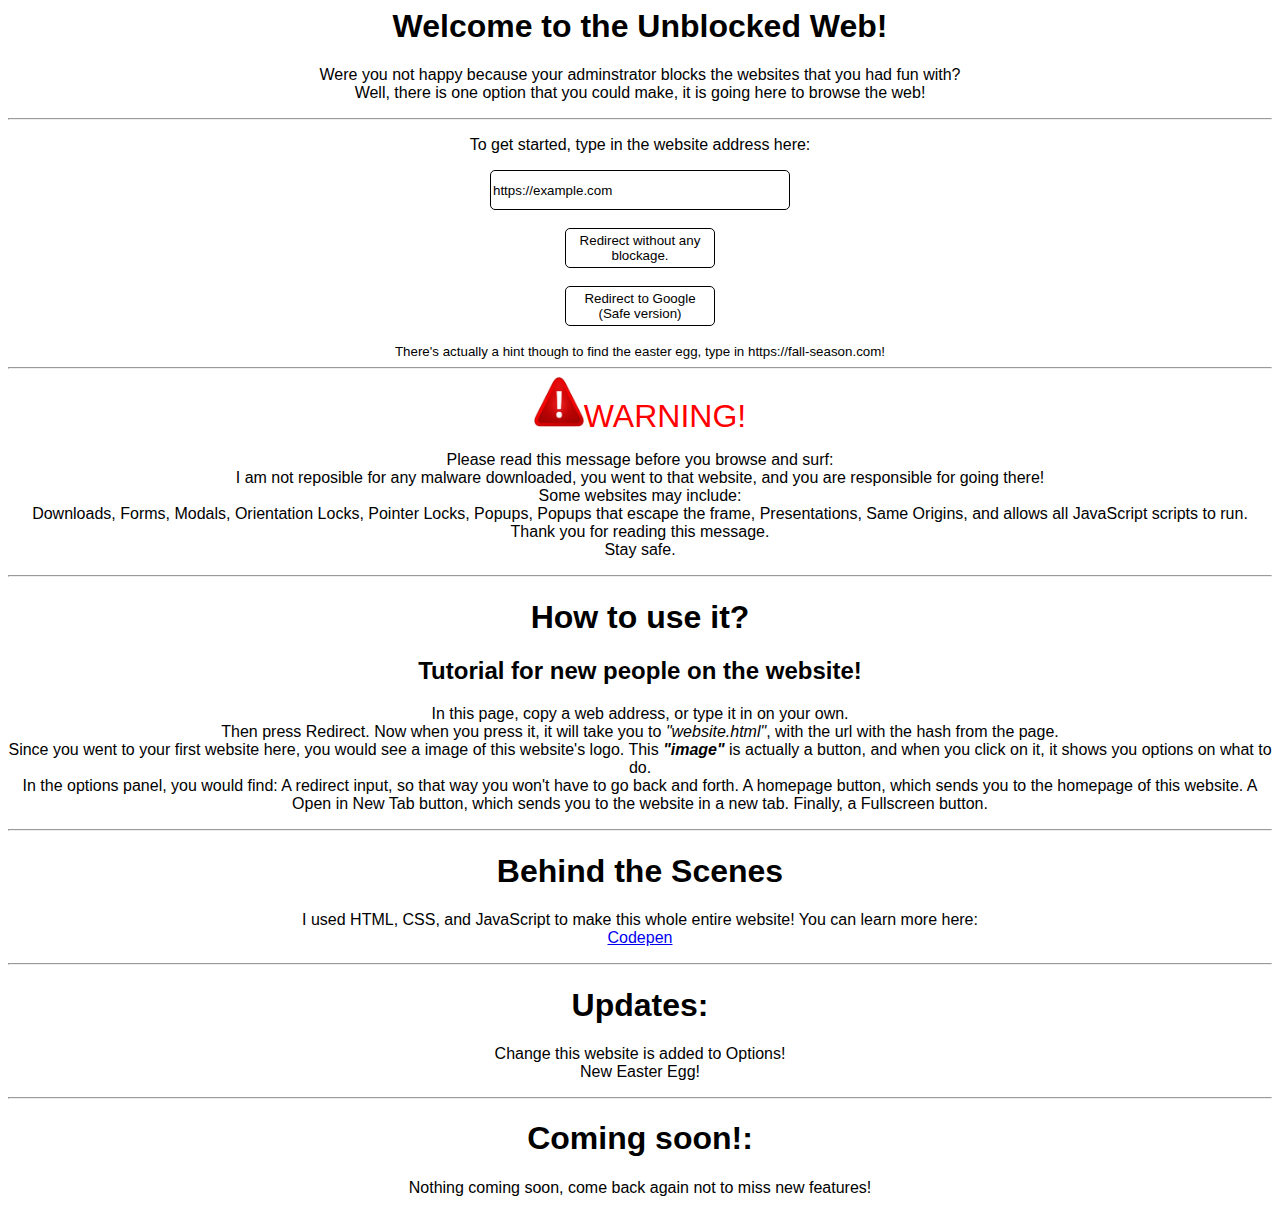
<file: index.html>
<html>
    <head>
        <title>
            Unblocked Web
        </title>
        <link rel="shortcut icon" href="icon.png">
        <link rel="stylesheet" href="style.css">
         <link rel="manifest" href="manifest.json">
    <script>
        //if browser support service worker
        if('serviceWorker' in navigator) {
          navigator.serviceWorker.register('sw.js');
        };
      </script>
    </head>
    <body>
        <center>
            <h1>
                Welcome to the Unblocked Web!
            </h1>
            <p>
                Were you not happy because your adminstrator blocks the websites that you had fun with?
                <br>
                Well, there is one option that you could make, it is going here to browse the web!
            </p>
            <hr>
            <p>
                To get started, type in the website address here:
            </p>
            <input type="text" placeholder="Type your URL here..." value="https://example.com" id="address">
            <br>
            <br>
            <button id="browse">
                Redirect without any blockage.
            </button>
            <br>
            <br>
            <button id="googleSearch">
                Redirect to Google (Safe version)
            </button>
            <br>
            <br>
            <small>
                There's actually a hint though to find the easter egg, type in https://fall-season.com!
            </small>
            <script>
                document.querySelector("#googleSearch").addEventListener("click", () => {
                    let input = document.querySelector("#address");
                    input.value = "https://www.google.com/?igu=1";
                    setTimeout(() => {
                        let browseBtn = document.querySelector("#browse");
                        browseBtn.click();
                    }, 500);
                });
            </script>
            <hr>
            <img height="50" width="50" src="warning.png"><span style="font-size: 2em; color: red;">WARNING!</span>
            <p>
                Please read this message before you browse and surf:
                <br>
                I am not reposible for any malware downloaded, you went to that website, and you are responsible for going there!
                <br>
                Some websites may include:
                <br>
                Downloads, Forms, Modals, Orientation Locks, Pointer Locks, Popups, Popups that escape the frame, Presentations, Same Origins, and allows all JavaScript scripts to run.
                <br>
                Thank you for reading this message.
                <br>
                Stay safe.
            </p>
            <hr>
            <h1>
                How to use it?
            </h1>
            <h2>
                Tutorial for new people on the website!
            </h2>
            <p>
                In this page, copy a web address, or type it in on your own.
                <br>
                Then press Redirect. Now when you press it, it will take you to <i>"website.html"</i>, with the url with the hash from the page.
                <br>
                Since you went to your first website here, you would see a image of this website's logo. This <b><i>"image"</i></b> is actually a button, and when you click on it, it shows you options on what to do.
                <br>
                In the options panel, you would find: A redirect input, so that way you won't have to go back and forth. A homepage button, which sends you to the homepage of this website. A Open in New Tab button, which sends you to the website in a new tab. Finally, a Fullscreen button.
            </p>
            <hr>
            <h1>
                Behind the Scenes
            </h1>
            <p>
                I used HTML, CSS, and JavaScript to make this whole entire website! You can learn more here:
                <br>
                <a href="https://codepen.io">Codepen</a>
            </p>
            <hr>
            <h1>
                Updates:
            </h1>
            <p>
                Change this website is added to Options!
                <br>
                New Easter Egg!
            </p>
            <hr>
            <h1>
                Coming soon!:
            </h1>
            <p>
               Nothing coming soon, come back again not to miss new features!
            </p>
        </center>
        <script src="scripts.js"></script>
    </body>
</html>
</file>
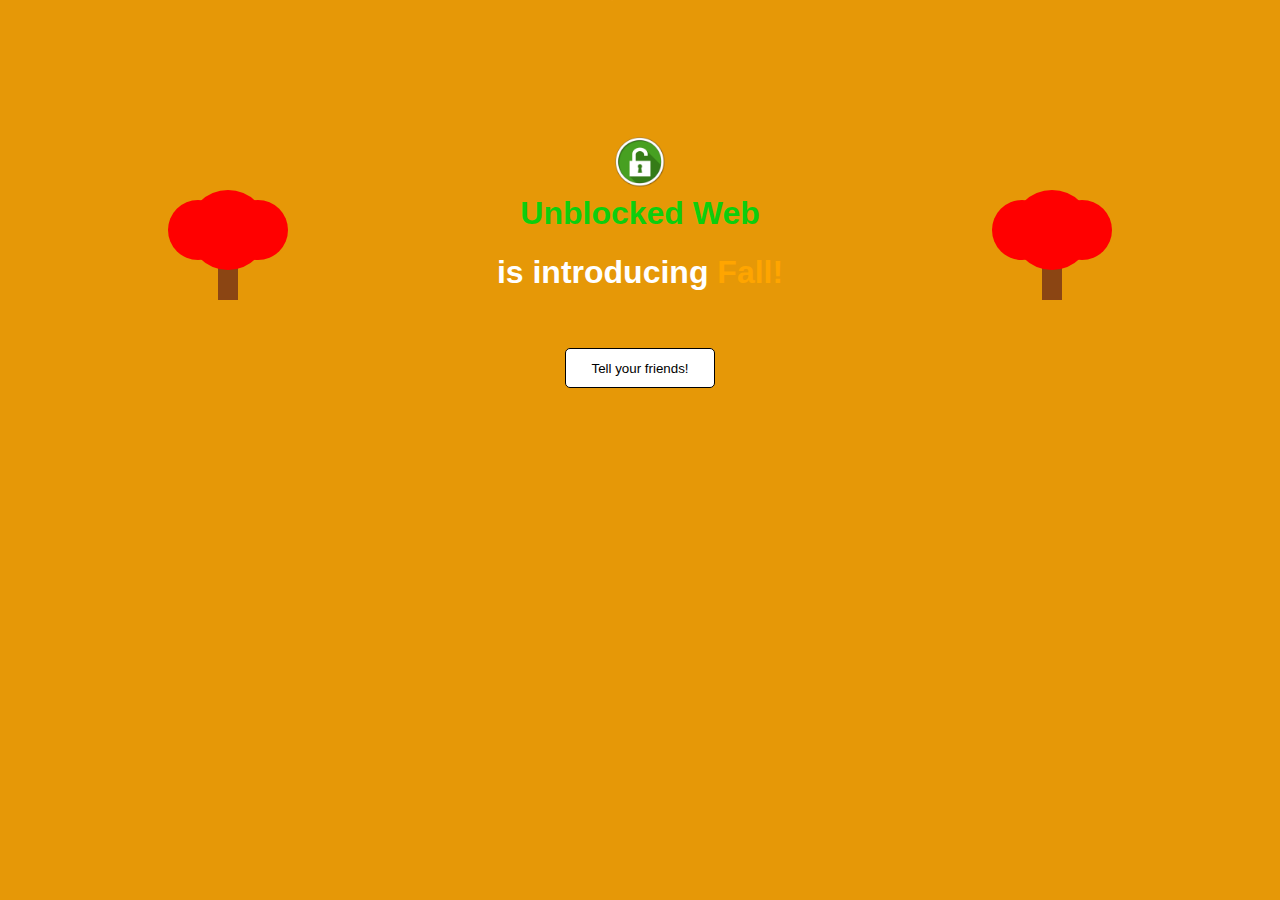
<file: fall.html>
<!DOCTYPE html>
<html lang="en">
<head>
    <meta charset="UTF-8">
    <title>
        Happy Fall!
    </title>
    <link rel="shortcut icon" href="icon.png">
    <link rel="stylesheet" href="style.css">
    <style>
        html, body {
            background: rgb(230, 152, 7);
        }
        .title {
            color: rgb(13, 206, 13);
        }
        h1 {
            color: white;
        }
        .title, h1, p {
            font-family: Arial;
        }
        @keyframes fall {
            from {
                position: absolute;
                top: -150px;
                left: 43%;
            }
            to {
                position: absolute;
                top: 15px;
                left: 43%;
            }
        }
        .turkey {
            transition: 2s ease-in-out;
        }
    </style>
</head>
<body>
    <center>
        <img src="turkey.png" height="150" width="150" style="transform: rotate(-12deg); position: absolute; top: -150px; left: 43%;" class="turkey">
        <br>
        <br>
        <br>
        <br>
        <br>
        <br>
        <h1 class="title">
            <span style="height: 50px; width: 50px; content: url('icon.png');"></span>
            <br>
            Unblocked Web
        </h1>
        <h1>
            is introducing <span style="color: orange;" id="fallWord">Fall!</span>
        </h1>
        <br>
        <br>
        <button onclick="navigator.clipboard.writeText('https://mark6132014.github.io/fall.html'); copiedTxt();" id="copy">
            Tell your friends!
        </button>
        <br>
        <br>
        <p style="color: white; display: none;" id="copied">
            Copied!
        </p>
        <svg width="200" height="300" xmlns="http://www.w3.org/2000/svg" style="position: absolute; top: 100px; left: 10%;">
            <!-- Tree trunk -->
            <rect x="90" y="150" width="20" height="50" fill="saddlebrown"></rect>
            <!-- Tree leaves -->
            <circle cx="100" cy="130" r="40" fill="red" id="bush1"></circle>
            <circle cx="70" cy="130" r="30" fill="red" id="bush2"></circle>
            <circle cx="130" cy="130" r="30" fill="red" id="bush3"></circle>
        </svg>
        <svg width="200" height="300" xmlns="http://www.w3.org/2000/svg" style="position: absolute; top: 100px; right: 10%;">
            <!-- Tree trunk -->
            <rect x="90" y="150" width="20" height="50" fill="saddlebrown"></rect>
            <!-- Tree leaves -->
            <circle cx="100" cy="130" r="40" fill="red" id="bush1"></circle>
            <circle cx="70" cy="130" r="30" fill="red" id="bush2"></circle>
            <circle cx="130" cy="130" r="30" fill="red" id="bush3"></circle>
        </svg>
    </center>
    <script>
        let word = document.querySelector("#fallWord");
        let copied = document.querySelector("#copied");
        let copyBtn = document.querySelector("#copy");
        function changeColors() {
            word.style.color = "red";
            setTimeout(() => {
                word.style.color = "orange";
            }, 500);
        }
        function copiedTxt() {
            copied.style.display = "block";
            copyBtn.style.display = "none";
            setTimeout(() => {
                copied.style.display = "none";
                copyBtn.style.display = "block";
            }, 3000);
        }
        function animate() {
                document.querySelector(".turkey").style.position = "absolute";
                document.querySelector(".turkey").style.top = "-150px";
                document.querySelector(".turkey").style.left = "43%";
                document.querySelector(".turkey").style.animation = "fall 5s forwards";
                document.querySelector(".turkey").style.position = "absolute";
                document.querySelector(".turkey").style.top = "15px";
                document.querySelector(".turkey").style.left = "43%";
        }
        setInterval(changeColors, 1000);
        setTimeout(animate, 2000);
    </script>
</body>
</html>
</file>
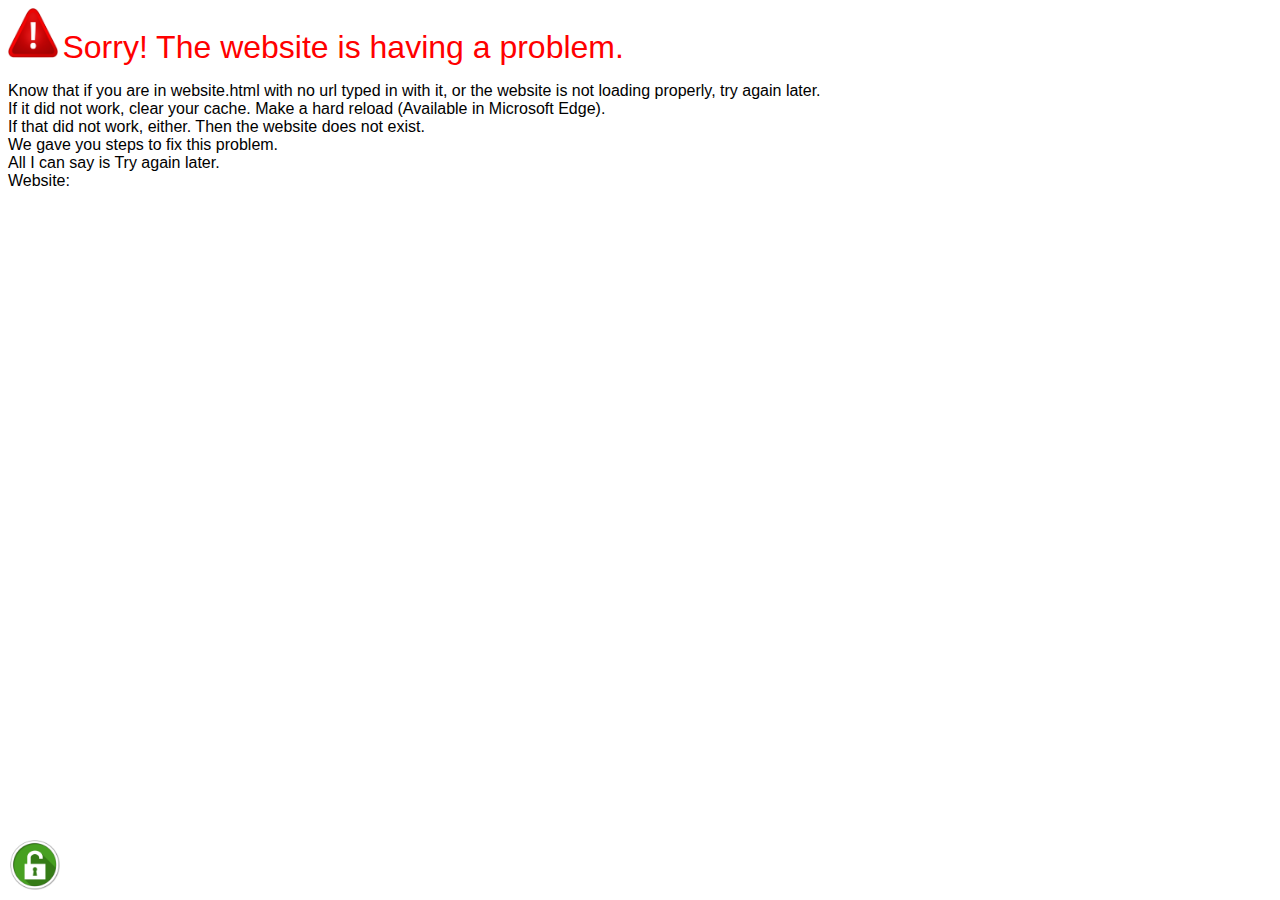
<file: website.html>
<html>
    <head>
        <title>
            Unblocked Web
        </title>
        <link rel="shortcut icon" href="icon.png">
        <link rel="stylesheet" href="style.css">
        <meta charset="UTF-8">
        <base target="_blank">
        <style>
        @keyframes fadein {
            from {
                opacity: 0;
            }
            to {
                opacity: 1;
            }
        }
        @keyframes fadeout {
            from {
                opacity: 1;
            }
            to {
                opacity: 0;
            }
        }
        html, body, .shadow {
            transition: 0.9 ease-in-out;
        }
            .shadow {
                animation-iteration-count: 1;
            }
    </style>
    </head>
    <body style="overflow: hidden;">
        <img src="warning.png" height="50" width="50">
        <span style="font-size: 2em; color: red;">
            Sorry! The website is having a problem.
        </span>
        <p id="instructions">
            Know that if you are in website.html with no url typed in with it, or the website is not loading properly, try again later.
            <br>
            If it did not work, clear your cache. Make a hard reload (Available in Microsoft Edge).
            <br>
            If that did not work, either. Then the website does not exist.
            <br>
            We gave you steps to fix this problem.
            <br>
            All I can say is Try again later.
        </p>
        <iframe style="height: 100vh; width: 100%; position: absolute; top: 0; left: 0; border: none; z-index: 1;" src="" id="website" referrerpolicy="no-referrer" allowfullscreen></iframe>
        <div class="shadow" style="background: rgb(0 0 0 / 86%); height: 100vh; width: 100%; position: fixed; top: 0; left: 0; z-index: 1; display: none;">
            <div class="options" style="height: 88vh; width: 65%; background: white; position: fixed; top: 5%; left: 15%; z-index: 1; border-radius: 5px; color: black; text-align: center; overflow-y: scroll; overflow-x: hidden;">
                <header style="background: #368bf7; color: white; font-family: Arial, sans-serif; text-align: center; height: 50px; width: 100%; position: absolute; top: 0; left: 0; border-top-left-radius: 5px; border-top-right-radius: 5px;">
                    <h2><b>
                        Options
                    </b></h2>
                </header>
    
    <br><br>
    <br>
                <input type="text" placeholder="Type in a URL..." style="width: 350px;" id="redirectInput">
                <br>
                <button id="redirect" style="width: 350px;">
                Redirect
            </button>
            <br>
            <br>
            <button id="resetWebsite" style="width: 350px;">
                Reset
            </button>
            <hr>
            <h1>
                Customize this website
            </h1>
            <p>
                This will let you change and create attributes to the website.
                <br>
                Only with HTML.
            </p>
            <p>
                Or if you don't know HTML, <a href="https://w3schools.com">
                    Learn here!
                </a>
            </p>
            <br>
            <select id="attribute">
                <option>
                    allowfullscreen
                </option>
                <option>
                    allow
                </option>
                <option>
                    sandbox
                </option>
                <option>
                    loading
                </option>
                <option>
                    referrerpolicy
                </option>
            </select>
            <select id="values">
                <optgroup label="allow Attributes">
                    <option>
                        payment
                    </option>
                    <option>
                        fullscreen
                    </option>
                </optgroup>
                <optgroup label="sandbox Attributes">
                    <option>
                        allow-forms
                    </option>
                    <option>
                        allow-same-origin
                    </option>
                    <option>
                        allow-scripts
                    </option>
                    <option>
                        allow-top-navigation
                    </option>
                    <option>
                        allow-popups
                    </option>
                    <option>
                        allow-modals
                    </option>
                    <option>
                        allow-presentation
                    </option>
                    <option>
                        allow-downloads
                    </option>
                </optgroup>
                <optgroup label="loading Attribute">
                    <option>
                        eager
                    </option>
                    <option>
                        lazy
                    </option>
                </optgroup>
                <optgroup label="referrerpolicy Attribute">
                    <option>
                        no-referrer
                    </option>
                    <option>
                        no-referrer-when-downgrade
                    </option>
                    <option>
                        origin
                    </option>
                    <option>
                        origin-when-cross-origin
                    </option>
                    <option>
                        same-origin
                    </option>
                    <option>
                        strict-origin
                    </option>
                    <option>
                        strict-origin-when-cross-origin
                    </option>
                    <option>
                        unsafe-url
                    </option>
                </optgroup>
                <optgroup label="Booleans">
                    <option>
                        true
                    </option>
                    <option>
                        false
                    </option>
                </optgroup>
                <optgroup label="Empty Value">
                    <option></option>
                </optgroup>
            </select>
            <br>
            <br>
            <button id="setAttribute">
                Set Attribute!
            </button>
            <p>
                This can't be undone, unless you press the Reset button.
            </p>
            <hr>
            <h1>
                Recommended Websites to go to:
            </h1>
            <p>
                Some may be unblocked, some may be blocked due to security policies.
            </p>
            <style>
                .shadow .options .redirectSec {
                    height: 50px;
                    width: 100%;
                }
            </style>
            <script>
                function GoogleSite(site) {
                    document.querySelector("#redirectInput").value = site;
                    setTimeout(() => {
                        document.querySelector("#redirect").click();
                    }, 500);
                }
                function Gmail() {
                    document.querySelector("#redirectInput").value = "mailto:";
                }
            </script>
            <div class="redirectSec" onclick="GoogleSite('https://www.google.com/?igu=1');">
                <img style="height: 50px; width: 50px; float: left;" src="google.png">
                <p style="float: right;">
                    Google
                </p>
            </div>
            <br>
            <div class="redirectSec" onclick="GoogleSite('https://www.translate.google.com');">
                <img style="height: 50px; width: 50px; float: left;" src="google_translate.png">
                <p style="float: right;">
                    Google Translate
                </p>
            </div>
            <br>
            <div class="redirectSec" onclick="GoogleSite('https://www.slides.google.com');">
                <img style="height: 50px; width: 50px; float: left;" src="google_slides.png">
                <p style="float: right;">
                    Google Slides
                </p>
            </div>
            <br>
            <div class="redirectSec" onclick="GoogleSite('https://www.maps.google.com');">
                <img style="height: 50px; width: 50px; float: left;" src="google_maps.png">
                <p style="float: right;">
                    Google Maps
                </p>
            </div>
            <br>
            <div class="redirectSec" onclick="GoogleSite('https://www.forums.google.com');">
                <img style="height: 50px; width: 50px; float: left;" src="google_forums.png">
                <p style="float: right;">
                    Google Forums
                </p>
            </div>
            <br>
            <div class="redirectSec" onclick="GoogleSite('https://www.earth.google.com');">
                <img style="height: 50px; width: 50px; float: left;" src="google_earth.png">
                <p style="float: right;">
                    Google Earth
                </p>
            </div>
            <br>
            <div class="redirectSec" onclick="GoogleSite('https://www.docs.google.com');">
                <img style="height: 50px; width: 50px; float: left;" src="google_docs.png">
                <p style="float: right;">
                    Google Docs
                </p>
            </div>
            <br>
            <div class="redirectSec" onclick="Gmail();">
                <img style="height: 50px; width: 50px; float: left;" src="gmail.png">
                <p style="float: right;">
                    Gmail
                </p>
            </div>
                <hr>
                <h1>
                More Options
            </h1>
                <br>
                <button onclick="location.assign('index.html');">
                Homepage
            </button>
                <button id="newOpen">
                Open in New Tab
            </button>
                <button id="fullscreen">
                Fullscreen
            </button>
                <button id="screenshot">
                    Screenshot
                </button>
                <button id="shareBtn">
                    Share
                </button>
                <button id="reload">
                    Reload
                </button>
                <br>
                <br>
                <div class="share" style="height: 40vh; width: 60%; background:rgb(39, 37, 37); border-radius: 5px; color: white; z-index: 1; position: fixed; top: 25vh; left: 18%; text-align: left; padding: 5px; overflow-y: scroll; display: none;">
                    <h2>
                        Share
                    </h2>
                    <hr>
                    <button id="copy_link">
                        Copy Link
                    </button>
                    <button id="copy_embed">
                        Copy Embed
                    </button>
                    <button onclick="document.querySelector('.share').style.display = 'none';">
                        Close
                    </button>
                    <br>
                    <small>Link:</small>
                    <p id="link">
                        https://mark6132014.github.io/unblockedWeb/website.html#websiteAddress
                    </p>
                    <small>Embed Code (HTML):</small>
                    <p id="embed">
                        &lt;iframe src="https://mark6132014.github.io/unblockedWeb/website.html#websiteAddress"&gt;&lt;/iframe&gt;
                    </p>
                </div>
            </div>
        </div>
        <img height="50" width="50" src="icon.png" onclick="" style="z-index: 1; position: fixed; bottom: 10px; left: 10px; cursor: pointer;" title="Options" id="optionsBtn">
        <small style="z-index: 1; position: fixed; bottom: 0; right: 0; color: white; font-family: monospace; display: none; background: black; border-top-left-radius: 5px;" id="filelocalmsg">
            You are viewing a local file from this website
        </small>
        <script src="server.js"></script>
        <script>
            function IfSiteIsFile() {
            let site = document.querySelector("#website").src;
            let msg = document.querySelector("#filelocalmsg");
            if (site == "https://mark6132014.github.io/unblockedWeb/index.html") {
                msg.style.display = "block";
            }
            if (site == "https://mark6132014.github.io/unblockedWeb/website.html") {
                msg.style.display = "block";
            }
            if (site == "https://mark6132014.github.io/unblockedWeb/icon.png") {
                msg.style.display = "block";
            }
            if (site == "https://mark6132014.github.io/unblockedWeb/README.md") {
                msg.style.display = "block";
            }
            if (site == "https://mark6132014.github.io/unblockedWeb/manifest.json") {
                msg.style.display = "block";
            }
            if (site == "https://mark6132014.github.io/unblockedWeb/scripts.js") {
                msg.style.display = "block";
            }
            if (site == "https://mark6132014.github.io/unblockedWeb/server.js") {
                msg.style.display = "block";
                }
            if (site == "https://mark6132014.github.io/unblockedWeb/style.css") {
                msg.style.display = "block";
            }
            if (site == "https://mark6132014.github.io/unblockedWeb/sw.js") {
                msg.style.display = "block";
            }
            if (site == "https://mark6132014.github.io/unblockedWeb/gmail.png") {
                msg.style.display = "block";
            }
            if (site == "https://mark6132014.github.io/unblockedWeb/google.png") {
                msg.style.display = "block";
            }
            if (site == "https://mark6132014.github.io/unblockedWeb/google_docs.png") {
                msg.style.display = "block";
            }
            if (site == "https://mark6132014.github.io/unblockedWeb/google_earth.png") {
                msg.style.display = "block";
            }
            if (site == "https://mark6132014.github.io/unblockedWeb/google_forums.png") {
                msg.style.display = "block";
            }
            if (site == "https://mark6132014.github.io/unblockedWeb/google_maps.png") {
                msg.style.display = "block";
            }
            if (site == "https://mark6132014.github.io/unblockedWeb/google_slides.png") {
                msg.style.display = "block";
            }
            if (site == "https://mark6132014.github.io/unblockedWeb/google_translate.png") {
                msg.style.display = "block";
            }
            if (site == "https://mark6132014.github.io/unblockedWeb/warning.png") {
                msg.style.display = "block";
            }
                if (site == "https://mark6132014.github.io/unblockedWeb/") {
                    msg.style.display = "block";
                }
                if (site == "https://mark6132014.github.io/unblockedWeb/turkey.png") {
                msg.style.display = "block";
            }
            if (site == "https://mark6132014.github.io/unblockedWeb/fall.html") {
                msg.style.display = "block";
            }
}
IfSiteIsFile();
        </script>
    </body>
</html>
</file>
<file: style.css>
html, body {
    font-family: Segoe UI Light, Segoe UI, Arial;
    background: white;
}
input {
    height: 40px;
    width: 300px;
    color: black;
    background: white;
    border: 1px solid black;
    border-radius: 5px;
}
button {
    background: white;
    color: black;
    border: 1px solid black;
    border-radius: 5px;
    height: 40px;
    width: 150px;
    cursor: pointer;
}
</file>
